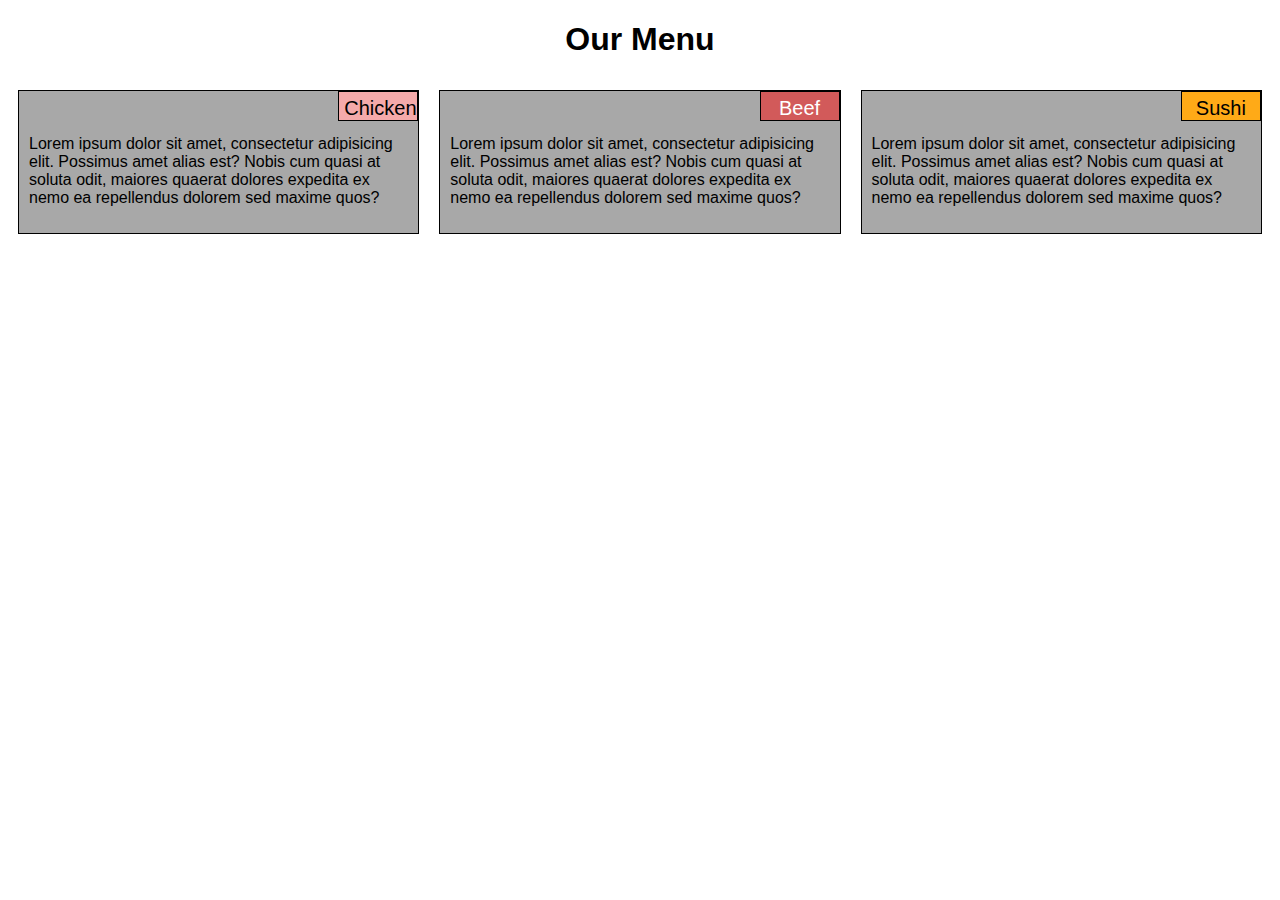
<file: module2-solution/index.html>
<!DOCTYPE html>
<html>
<head>
	<script>css/style.css</script>
	 <link href='css/style.css' rel='stylesheet' type='text/css'>
</head>
<body>
	<h1>Our Menu</h1>
	<div class="col-lg col-md col-sm">
	<div class="outer">
		<p id="inner1">
			Chicken
		</p>
		<br>
		<p id="content">
			Lorem ipsum dolor sit amet, consectetur adipisicing elit. Possimus amet alias est? Nobis cum quasi 	at soluta odit, maiores quaerat dolores expedita ex nemo ea repellendus dolorem sed maxime quos?
		</p>
	</div>
</div>
<div class="col-lg col-md col-sm">
	<div class="outer">
		<p id="inner2">
			Beef
		</p>
		<br>
		<p id="content">
			Lorem ipsum dolor sit amet, consectetur adipisicing elit. Possimus amet alias est? Nobis cum quasi at soluta odit, maiores quaerat dolores expedita ex nemo ea repellendus dolorem sed maxime quos?
		</p>
	</div>
</div>
<div class="col-lg col-md col-sm col-md-1">
	<div class="outer">
		<p id="inner3">
			Sushi
		</p>
		<br>
		<p id="content">
			Lorem ipsum dolor sit amet, consectetur adipisicing elit. Possimus amet alias est? Nobis cum quasi at soluta odit, maiores quaerat dolores expedita ex nemo ea repellendus dolorem sed maxime quos?
		</p>
	</div>
</div>
</body>
</html>
</file>
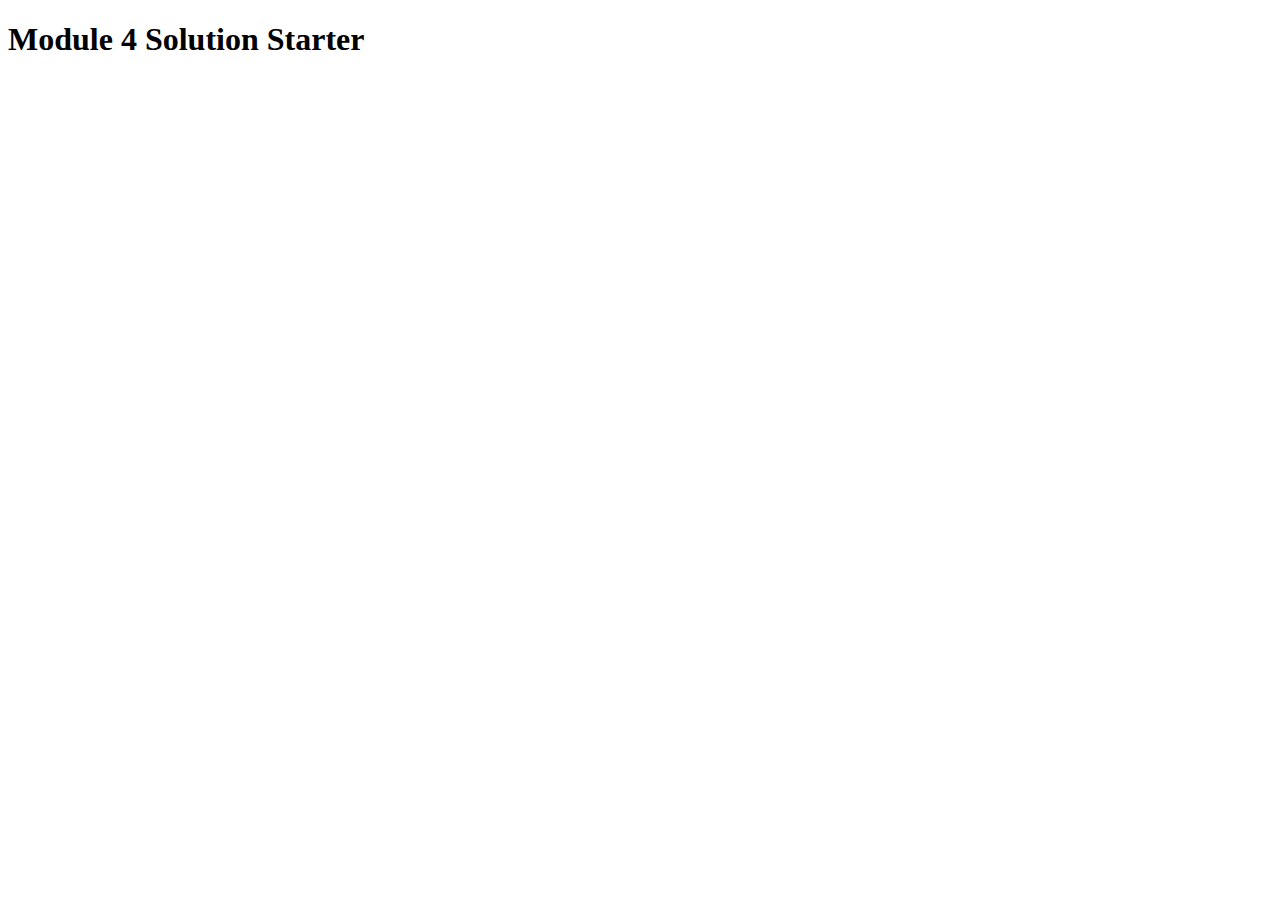
<file: module4-solution/index.html>
<!DOCTYPE html>
<html>
<head>
  <meta charset="utf-8">
  <title>Module 4 Solution Starter</title>
  <script>
    var names = []; // DO NOT REMOVE
  </script>
  <script src="SpeakHello.js"></script>
  <script src="SpeakGoodBye.js"></script>
  <script src="script.js"></script>
</head>
<body>
  <h1>Module 4 Solution Starter</h1>
</body>
</html>
</file>
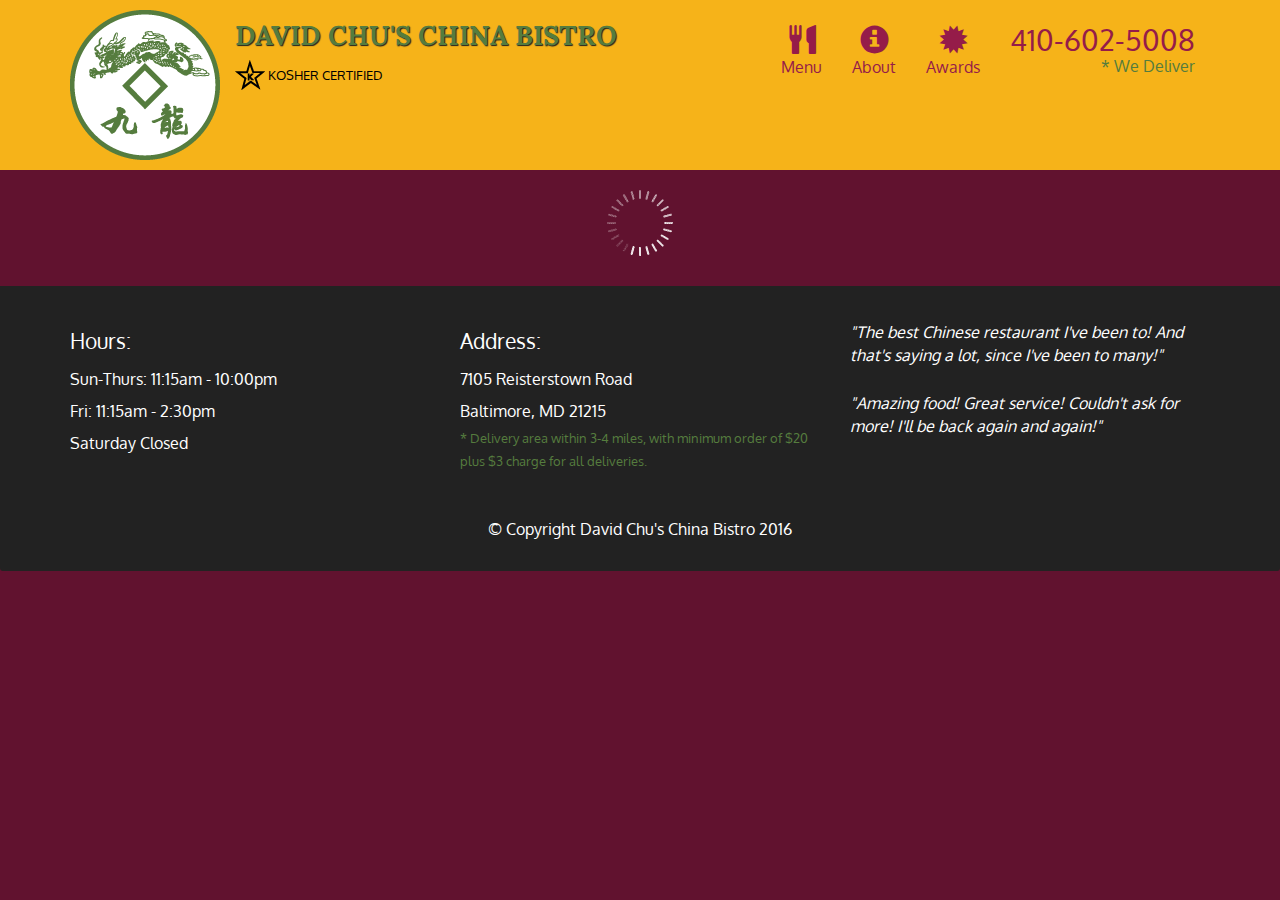
<file: module5-solution/index.html>
<!doctype html>
<html lang="en">
  <head>
    <meta charset="utf-8">
    <meta http-equiv="X-UA-Compatible" content="IE=edge">
    <meta name="viewport" content="width=device-width, initial-scale=1">
    <title>David Chu's China Bistro</title>
    <link rel="stylesheet" href="css/bootstrap.min.css">
    <link rel="stylesheet" href="css/styles.css">
    <link href='https://fonts.googleapis.com/css?family=Oxygen:400,300,700' rel='stylesheet' type='text/css'>
    <link href='https://fonts.googleapis.com/css?family=Lora' rel='stylesheet' type='text/css'>
  </head>
<body>
  <header>
    <nav id="header-nav" class="navbar navbar-default">
      <div class="container">
        <div class="navbar-header">
          <a href="index.html" class="pull-left visible-md visible-lg">
            <div id="logo-img" alt="Logo image"></div>
          </a>

          <div class="navbar-brand">
            <a href="index.html"><h1>David Chu's China Bistro</h1></a>
            <p>
              <img src="images/star-k-logo.png" alt="Kosher certification">
              <span>Kosher Certified</span>
            </p>
          </div>

          <button id="navbarToggle" type="button" class="navbar-toggle collapsed" data-toggle="collapse" data-target="#collapsable-nav" aria-expanded="false">
            <span class="sr-only">Toggle navigation</span>
            <span class="icon-bar"></span>
            <span class="icon-bar"></span>
            <span class="icon-bar"></span>
          </button>
        </div>
        
        <div id="collapsable-nav" class="collapse navbar-collapse">
           <ul id="nav-list" class="nav navbar-nav navbar-right">
            <li id="navHomeButton" class="visible-xs active">
              <a href="index.html">
                <span class="glyphicon glyphicon-home"></span> Home</a>
            </li>
            <li id="navMenuButton">
              <a href="#" onclick="$dc.loadMenuCategories();">
                <span class="glyphicon glyphicon-cutlery"></span><br class="hidden-xs"> Menu</a>
            </li>
            <li>
              <a href="#">
                <span class="glyphicon glyphicon-info-sign"></span><br class="hidden-xs"> About</a>
            </li>
            <li>
              <a href="#">
                <span class="glyphicon glyphicon-certificate"></span><br class="hidden-xs"> Awards</a>
            </li>
            <li id="phone" class="hidden-xs">
              <a href="tel:410-602-5008">
                <span>410-602-5008</span></a><div>* We Deliver</div>
            </li>
          </ul><!-- #nav-list -->
        </div><!-- .collapse .navbar-collapse -->
      </div><!-- .container -->
    </nav><!-- #header-nav -->
  </header>

  <div id="call-btn" class="visible-xs">
    <a class="btn" href="tel:410-602-5008">
    <span class="glyphicon glyphicon-earphone"></span>
    410-602-5008
    </a>
  </div>
  <div id="xs-deliver" class="text-center visible-xs">* We Deliver</div>

  <div id="main-content" class="container"></div>

  <footer class="panel-footer">
    <div class="container">
      <div class="row">
        <section id="hours" class="col-sm-4">
          <span>Hours:</span><br>
          Sun-Thurs: 11:15am - 10:00pm<br>
          Fri: 11:15am - 2:30pm<br>
          Saturday Closed
          <hr class="visible-xs">
        </section>
        <section id="address" class="col-sm-4">
          <span>Address:</span><br>
          7105 Reisterstown Road<br>
          Baltimore, MD 21215
          <p>* Delivery area within 3-4 miles, with minimum order of $20 plus $3 charge for all deliveries.</p>
          <hr class="visible-xs">
        </section>
        <section id="testimonials" class="col-sm-4">
          <p>"The best Chinese restaurant I've been to! And that's saying a lot, since I've been to many!"</p>
          <p>"Amazing food! Great service! Couldn't ask for more! I'll be back again and again!"</p>
        </section>
      </div>
      <div class="text-center">&copy; Copyright David Chu's China Bistro 2016</div>
    </div>
  </footer>

  <!-- jQuery (Bootstrap JS plugins depend on it) -->
  <script src="js/jquery-2.1.4.min.js"></script>
  <script src="js/bootstrap.min.js"></script>
  <script src="js/ajax-utils.js"></script>
  <script src="js/script.js"></script>
</body>
</html>
</file>
<file: module2-solution/css/style.css>
*{
			box-sizing: border-box;
			font-family: Helvetica;
		}
		h1{
			text-align: center;
		}
		div.outer{
			border: 1px solid black;
			width: 100%;
			position:relative;
			background-color: #A8A8A8;
		}
		#inner1{
			border: 1px solid black;
			width:80px;
			height: 30px;
			text-align:center;
			position: absolute;
			margin-top:0;
			background-color: #F5AAAA;
			right:0;
			font-size: 20px;
			padding:5px;
		}
		#inner2{
			border: 1px solid black;
			width:80px;
			height: 30px;
			text-align:center;
			position: absolute;
			margin-top:0;
			background-color: #D25A5A;
			right:0;
			color:white;
			font-size: 20px;
			padding:5px;
		}
		#inner3{
			border: 1px solid black;
			width:80px;
			height: 30px;
			text-align:center;
			position: absolute;
			margin-top:0;
			background-color: #FFAA17;
			right:0;
			font-size: 20px;
			padding:5px;
		}
		#content{
			padding:10px;
		}
/********** Large devices only **********/
@media (min-width: 992px) {
  	.col-lg {
  		float:left;
    	width: 33.33%;
    	padding:10px;
  	}
}
/********** Medium devices only **********/
@media (min-width: 768px) and (max-width: 991px) {
  	.col-md {
  		float:left;
    	width: 50%;
    	padding:10px;
  }
  .col-md-1 {
    	width: 100%;
  }
}
/********** small devices only **********/
@media (max-width: 767px){
	.col-sm {
		float:left;
    	width: 100%;
    	padding:10px;
	}
}
</file>
<file: module5-solution/css/styles.css>
body {
  font-size: 16px;
  color: #fff;
  background-color: #61122f;
  font-family: 'Oxygen', sans-serif;
}

/** HEADER **/
#header-nav {
  background-color: #f6b319;
  border-radius: 0;
  border: 0;
}

#logo-img {
  background: url('../images/restaurant-logo_large.png') no-repeat;
  width: 150px;
  height: 150px;
  margin: 10px 15px 10px 0;
}

.navbar-brand {
  padding-top: 25px;
}
.navbar-brand h1 { /* Restaurant name */
  font-family: 'Lora', serif;
  color: #557c3e;
  font-size: 1.5em;
  text-transform: uppercase;
  font-weight: bold;
  text-shadow: 1px 1px 1px #222;
  margin-top: 0;
  margin-bottom: 0;
  line-height: .75;
}
.navbar-brand a:hover, .navbar-brand a:focus {
  text-decoration: none;
}
.navbar-brand p { /* Kosher cert */
  color: #000;
  text-transform: uppercase;
  font-size: .7em;
  margin-top: 15px;
}
.navbar-brand p span { /* Star-K */
  vertical-align: middle;
}

#nav-list {
  margin-top: 10px;
}
#nav-list a {
  color: #951C49;
  text-align: center;
}
#nav-list a:hover {
  background: #E7E7E7;
}
#nav-list a span {
  font-size: 1.8em;
}

#phone {
  margin-top: 5px;
}
#phone a { /* Phone number */
  text-align: right;
  padding-bottom: 0;
}
#phone div { /* We Deliver */
  color: #557c3e;
  text-align: right;
  padding-right: 15px;
}

.navbar-header button.navbar-toggle, .navbar-header .icon-bar {
  border: 1px solid #61122f;
}
.navbar-header button.navbar-toggle {
  clear: both;
  margin-top: -30px;
}
/* END HEADER */

/* FOOTER */
.panel-footer {
  margin-top: 30px;
  padding-top: 35px;
  padding-bottom: 30px;
  background-color: #222;
  border-top: 0;
}
.panel-footer div.row {
  margin-bottom: 35px;
}
#hours, #address {
  line-height: 2;
}
#hours > span, #address > span {
  font-size: 1.3em;
}
#address p {
  color: #557c3e;
  font-size: .8em;
  line-height: 1.8;
}
#testimonials {
  font-style: italic;
}
#testimonials p:nth-child(2) {
  margin-top: 25px;
}
/* END FOOTER */



/* HOME PAGE */
.container .jumbotron {
  box-shadow: 0 0 50px #3F0C1F;
  border: 2px solid #3F0C1F;
}

#menu-tile, #specials-tile, #map-tile {
  height: 250px;
  width: 100%;
  margin-bottom: 15px;
  position: relative;
  border: 2px solid #3F0C1F;
  overflow: hidden;
}
#menu-tile:hover, #specials-tile:hover, #map-tile:hover {
  box-shadow: 0 1px 5px 1px #cccccc;
}
#menu-tile {
  background: url('../images/menu-tile.jpg') no-repeat;
  background-position: center;
}
#specials-tile {
  background: url('../images/specials-tile.jpg') no-repeat;
  background-position: center;
}
#menu-tile span, #specials-tile span, #map-tile span {
  position: absolute;
  bottom: 0;
  right: 0;
  width: 100%;
  text-align: center;
  font-size: 1.6em;
  text-transform: uppercase;
  background-color: #000;
  color: #fff;
  opacity: .8;
}
/* END HOME PAGE */

/* MENU CATEGORIES PAGE */
.category-tile { 
  position: relative;
  border: 2px solid #3F0C1F;
  overflow: hidden;
  width: 200px;
  height: 200px;
  margin: 0 auto 15px;
}
.category-tile span {
  position: absolute;
  bottom: 0;
  right: 0;
  width: 100%;
  text-align: center;
  font-size: 1.2em;
  text-transform: uppercase;
  background-color: #000;
  color: #fff;
  opacity: .8;
}
.category-tile:hover {
  box-shadow: 0 1px 5px 1px #cccccc;
}

#menu-categories-title + div {
  margin-bottom: 50px;
}
/* END MENU CATEGORIES PAGE */

/* SINGLE CATEGORY PAGE */
.menu-item-tile {
  margin-bottom: 25px;
}
.menu-item-tile hr {
  width: 80%;
}
.menu-item-tile .menu-item-price {
  font-size: 1.1em;
  text-align: right;
  margin-top: -15px;
  margin-right: -15px;
}
.menu-item-tile .menu-item-price span {
  font-size: .6em;
}
.menu-item-photo {
  position: relative;
  border: 2px solid #3F0C1F; 
  overflow: hidden;
  padding: 0;
  margin-right: -15px;
  margin-left: auto;
  margin-bottom: 20px;
  max-width: 250px;
}
.menu-item-photo div {
  position: absolute;
  bottom: 0;
  right: 0;
  width: 80px;
  background-color: #557c3e;
  text-align: center;
}
.menu-item-description {
  padding-right: 30px;
}
h3.menu-item-title {
  margin: 0 0 10px;
}
.menu-item-details {
  font-size: .9em;
  font-style: italic;
}
/* END SINGLE CATEGORY PAGE */


/********** Large devices only **********/
@media (min-width: 1200px) {
  .container .jumbotron {
    background: url('../images/jumbotron_1200.jpg') no-repeat;
    height: 675px;
  }
}

/********** Medium devices only **********/
@media (min-width: 992px) and (max-width: 1199px) {
  /* Header */
  #logo-img {
    background: url('../images/restaurant-logo_medium.png') no-repeat;
    width: 100px;
    height: 100px;
    margin: 5px 5px 5px 0;
  }
  /* End Header */

  /* Home Page */
  .container .jumbotron {
    background: url('../images/jumbotron_992.jpg') no-repeat;
    height: 558px;
  }
  /* End Home Page */
}

/********** Small devices only **********/
@media (min-width: 768px) and (max-width: 991px) {
  /* Home Page */
  .container .jumbotron {
    background: url('../images/jumbotron_768.jpg') no-repeat;
    height: 432px;
  }
  /* End Home Page */
}

/********** Extra small devices only **********/
@media (max-width: 767px) {
  /* Header */
  .navbar-brand {
    padding-top: 10px;
    height: 80px;
  }
  .navbar-brand h1 { /* Restaurant name */
    padding-top: 10px;
    font-size: 5vw; /* 1vw = 1% of viewport width */
  }
  .navbar-brand p { /* Kosher cert */
    font-size: .6em;
    margin-top: 12px;
  }
  .navbar-brand p img { /* Star-K */
    height: 20px;
  }

  #collapsable-nav a { /* Collapsed nav menu text */
    font-size: 1.2em;
  }
  #collapsable-nav a span { /* Collapsed nav menu glyph */
    font-size: 1em;
    margin-right: 5px;
  }

  #call-btn > a {
    font-size: 1.5em;
    display: block;
    margin: 0 20px;
    padding: 10px;
    border: 2px solid #fff;
    background-color: #f6b319;
    color: #951c49;
  }
  #xs-deliver {
    margin-top: 5px;
    font-size: .7em;
    letter-spacing: .1em;
    text-transform: uppercase;
  }
  /* End Header */

  /* Footer */
  .panel-footer section {
    margin-bottom: 30px;
    text-align: center;
  }
  .panel-footer section:nth-child(3) {
    margin-bottom: 0; /* margin already exists on the whole row */
  }
  .panel-footer section hr {
    width: 50%;
  }
  /* End Footer */

  /* Home Page */
  .container .jumbotron {
    margin-top: 30px;
    padding: 0;
  }
  #menu-tile, #specials-tile {
    width: 360px;
    margin: 0 auto 15px;
  }

  .menu-item-photo {
    margin-right: auto;
  }
  .menu-item-tile .menu-item-price {
    text-align: center;
  }
  .menu-item-description {
    text-align: center;;
  }
}


/********** Super extra small devices Only :-) (e.g., iPhone 4) **********/
@media (max-width: 479px) {
  /* Header */
  .navbar-brand h1 { /* Restaurant name */
    padding-top: 5px;
    font-size: 6vw;
  }
  /* End Header */
  
  /* Home page */
  #menu-tile, #specials-tile {
    width: 280px;
    margin: 0 auto 15px;
  }

  .col-xxs-12 {
    position: relative;
    min-height: 1px;
    padding-right: 15px;
    padding-left: 15px;
    float: left;
    width: 100%;
  }
}
</file>
